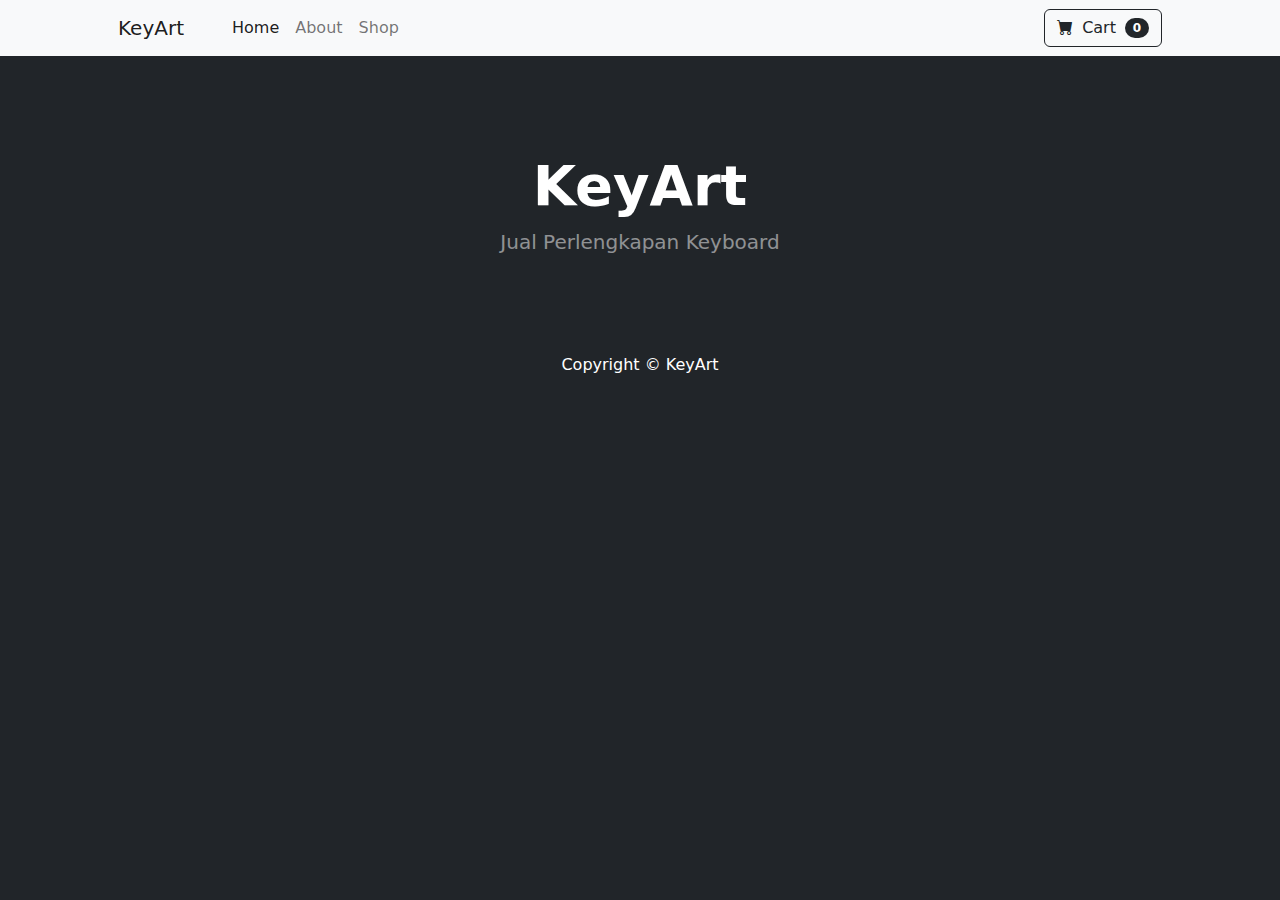
<file: index.html>
<!DOCTYPE html>
<html lang="en">
    <head>
        <meta charset="utf-8" />
        <meta name="viewport" content="width=device-width, initial-scale=1, shrink-to-fit=no" />
        <meta name="description" content="" />
        <meta name="author" content="" />
        <title>Website</title>
        <!-- Favicon-->
        <link rel="icon" type="image/x-icon" href="assets/favicon.ico" />
        <!-- Bootstrap icons-->
        <link href="https://cdn.jsdelivr.net/npm/bootstrap-icons@1.5.0/font/bootstrap-icons.css" rel="stylesheet" />
        <!-- Core theme CSS (includes Bootstrap)-->
        <link href="css/styles.css" rel="stylesheet" />
    </head>
    <body>
        <!-- Navigation-->
        <nav class="navbar navbar-expand-lg navbar-light bg-light">
            <div class="container px-4 px-lg-5">
                <div class=”Header”>
                    </div>
                <a class="navbar-brand" href="#!">KeyArt</a>
                <button class="navbar-toggler" type="button" data-bs-toggle="collapse" data-bs-target="#navbarSupportedContent" aria-controls="navbarSupportedContent" aria-expanded="false" aria-label="Toggle navigation"><span class="navbar-toggler-icon"></span></button>
                <div class="collapse navbar-collapse" id="navbarSupportedContent">
                    <ul class="navbar-nav me-auto mb-2 mb-lg-0 ms-lg-4">
                        <li class="nav-item"><a class="nav-link active" aria-current="page" href="index.html">Home</a></li>
                        <li class="nav-item"><a class="nav-link" href="tentang.html">About</a></li>
                        <li class="nav-item dropdown">
                          <li class="nav-item"><a class="nav-link" href="#">Shop</a></li>
                            </ul>
                        </li>
                    </ul>
                    <form class="d-flex">
                        <button class="btn btn-outline-dark" type="submit">
                            <i class="bi-cart-fill me-1"></i>
                            Cart
                            <span class="badge bg-dark text-white ms-1 rounded-pill">0</span>
                        </button>
                    </form>
                </div>
            </div>
        </nav>
        <!-- Header-->
        <header class="bg-dark py-5">
            <div class="container px-4 px-lg-5 my-5">
                <div class="text-center text-white">
                    <h1 class="display-4 fw-bolder">KeyArt</h1>
                    <p class="lead fw-normal text-white-50 mb-0">Jual Perlengkapan Keyboard</p>
                </div>
            </div>

        <!-- Footer-->
        <footer class="py-5 bg-dark">
            <div class="container"><p class="m-0 text-center text-white">Copyright &copy; KeyArt</p></div>
        </footer>
        <!-- Bootstrap core JS-->
        <script src="https://cdn.jsdelivr.net/npm/bootstrap@5.2.3/dist/js/bootstrap.bundle.min.js"></script>
        <!-- Core theme JS-->
        <script src="js/scripts.js"></script>
    </body>
</html>
</file>
